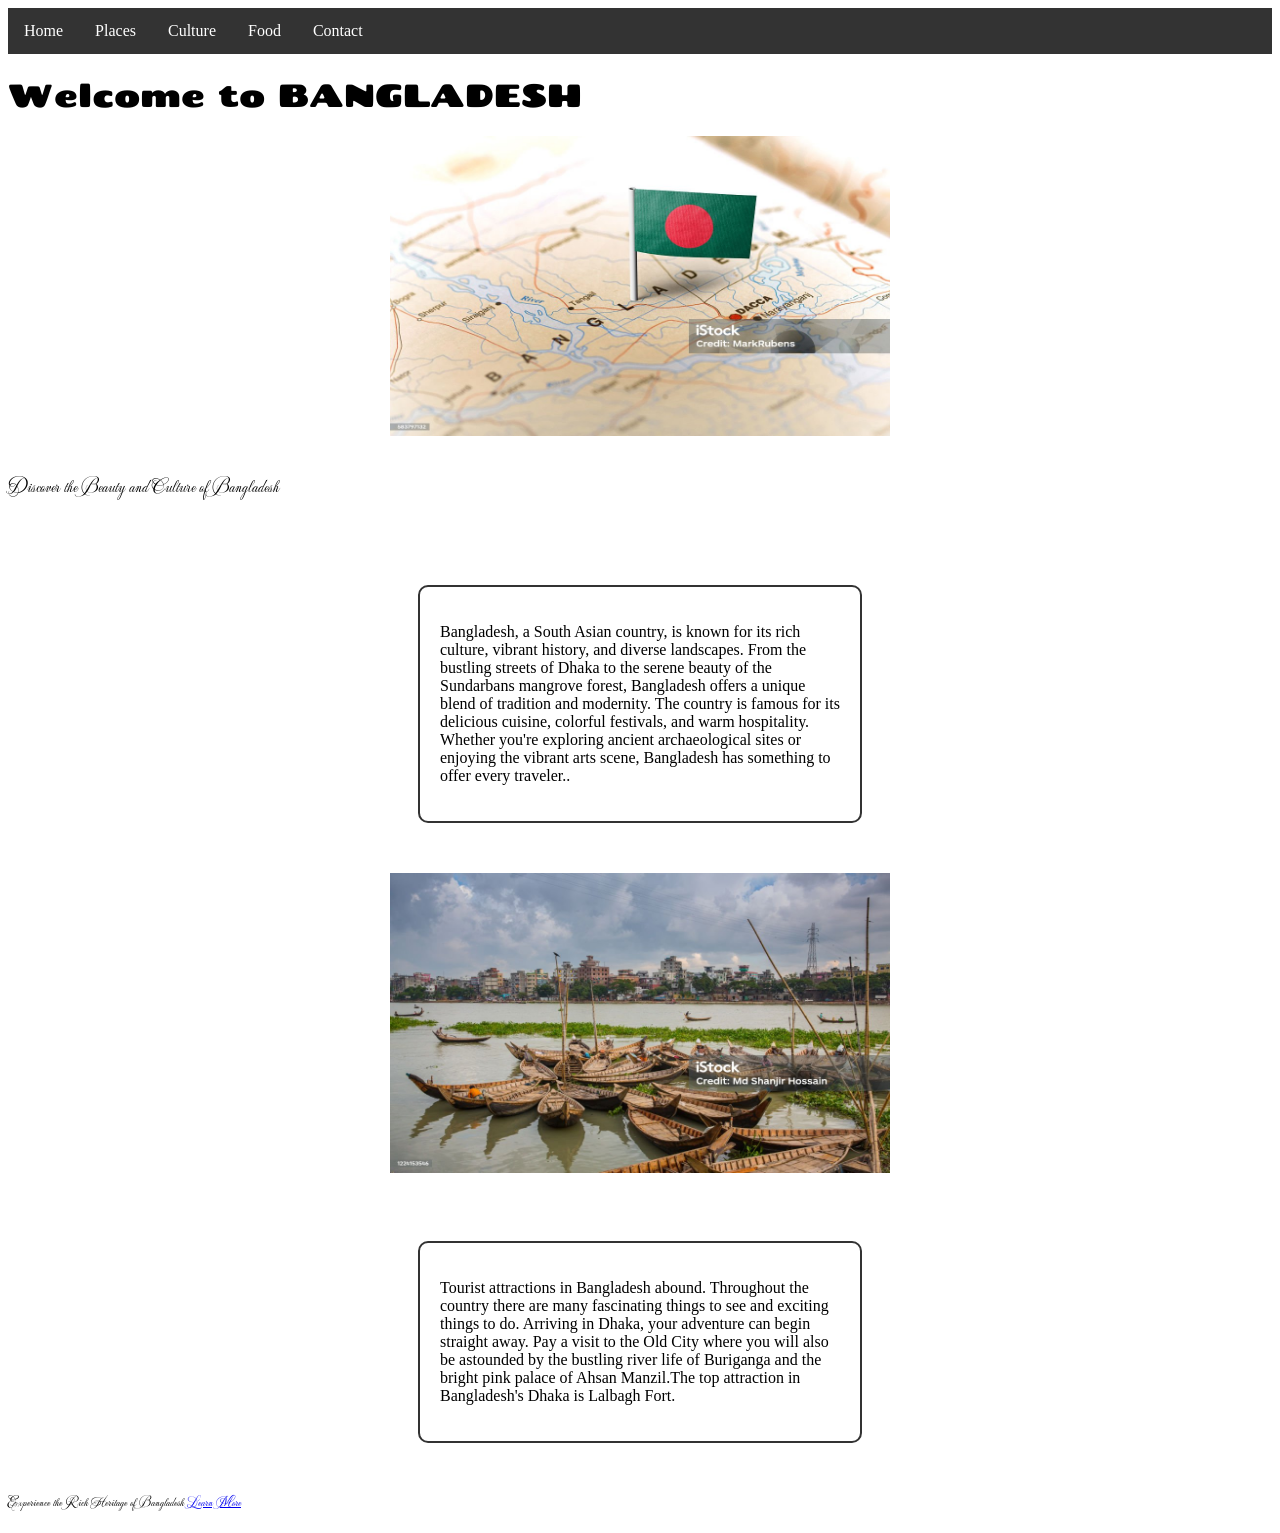
<file: index.html>
<html lang="en">
<head>
    <meta charset="UTF-8">
    <meta name="viewport" content="width=device-width, initial-scale=1.0">
    <title>Document</title>
    <link rel="stylesheet" href="style.css"> <!-- css link -->

    <link rel="preconnect" href="https://fonts.googleapis.com">
<link rel="preconnect" href="https://fonts.gstatic.com" crossorigin> <!-- font link -->
<link href="https://fonts.googleapis.com/css2?family=Chango&display=swap" rel="stylesheet">

<link rel="preconnect" href="https://fonts.googleapis.com">
<link rel="preconnect" href="https://fonts.gstatic.com" crossorigin> <!-- font link -->
<link href="https://fonts.googleapis.com/css2?family=Chango&family=Mea+Culpa&display=swap" rel="stylesheet">

</head>
<body>
    <nav>
        <!-- Navigation -->
  <ul>
    <li><a href="index.html">Home</a></li>
    <li><a href="places.html">Places</a></li>
    <li><a href="culture.html">Culture</a></li>
    <li><a href="food.html">Food</a></li>
    <li><a href="contact.html">Contact</a></li>
  </ul>
</nav>
    <div class="img"></div> 
    <h1>Welcome to BANGLADESH</h1> <!-- main heading -->
    <img src="image2.png" alt="Bangladesh" width="500" height="300">        <!-- image -->
    <br>
    <h3>Discover the Beauty and Culture of Bangladesh </h3>
    </div>
    <br> <!-- line break -->
    <div class="para-flex">
    <p>Bangladesh, a South Asian country, is known for its rich culture, vibrant history, and diverse landscapes. From the bustling streets of Dhaka to the serene beauty of the Sundarbans mangrove forest, Bangladesh offers a unique blend of tradition and modernity. The country is famous for its delicious cuisine, colorful festivals, and warm hospitality. Whether you're exploring ancient archaeological sites or enjoying the vibrant arts scene, Bangladesh has something to offer every traveler..</p>
    </div>
    <img src="image1.png" alt="Bangladesh" width="500" height="300">       <!-- image -->
    <br>  <!-- line break -->
    <div class="para-flex">
    <p>Tourist attractions in Bangladesh abound. Throughout the country there are many fascinating things to see and exciting things to do. Arriving in Dhaka, your adventure can begin straight away. Pay a visit to the Old City where you will also be astounded by the bustling river life of Buriganga and the bright pink palace of Ahsan Manzil.The top attraction in Bangladesh's Dhaka is Lalbagh Fort.</p>
    </div>
    <h5>Experience the Rich Heritage of Bangladesh
        <a href="https://www.bangladesh.com/">Learn More</a>         
    </h5> 

    
</body>
</html>
</file>
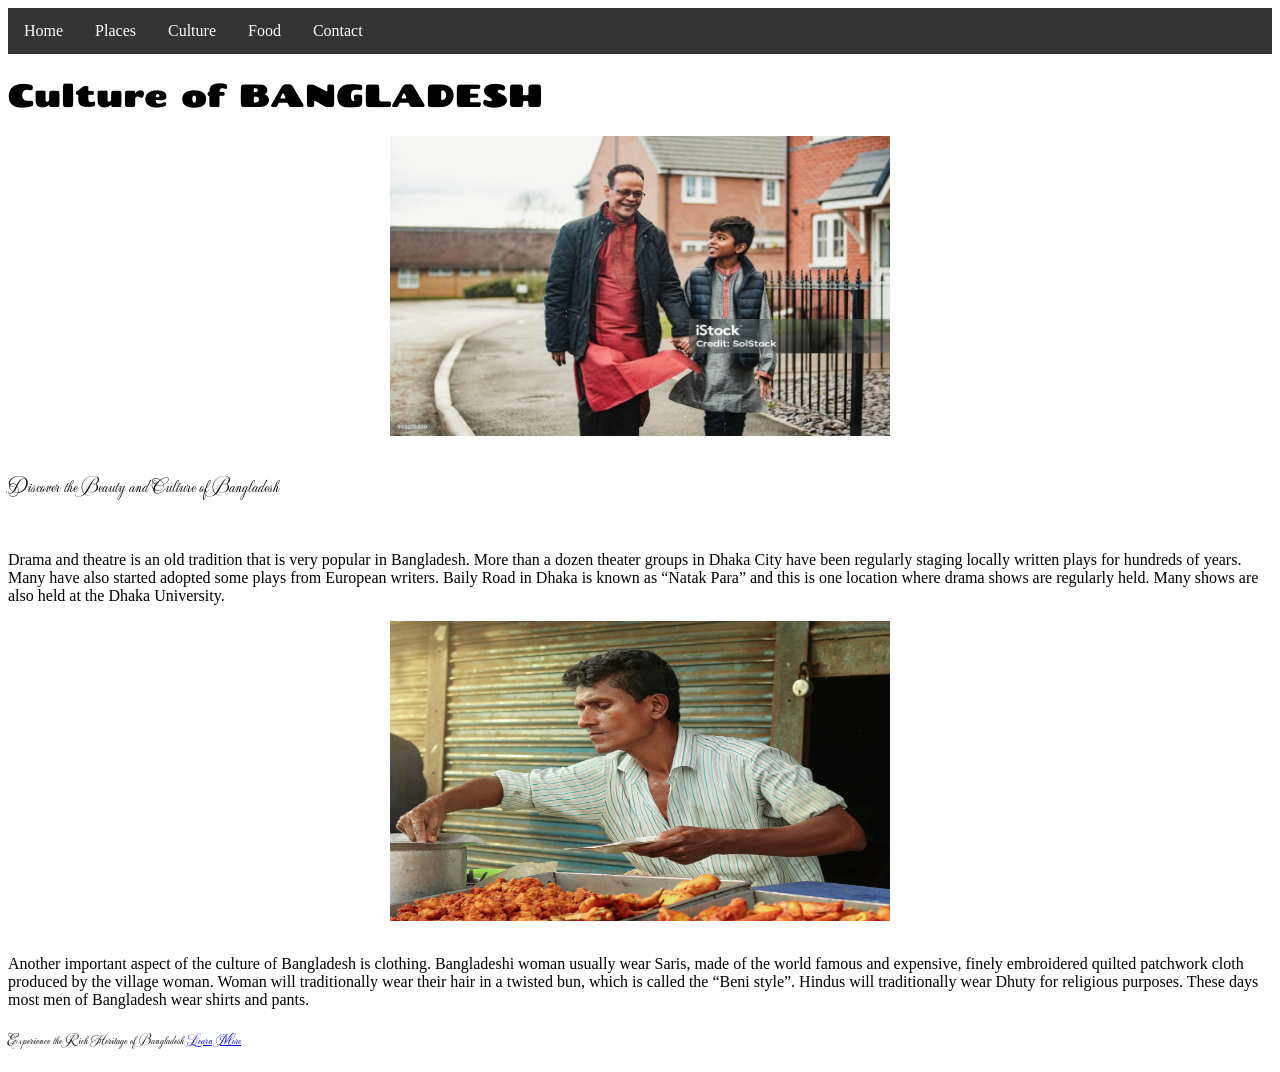
<file: culture.html>
<html lang="en"> 
<head>
    <meta charset="UTF-8">
    <meta name="viewport" content="width=device-width, initial-scale=1.0">
    <title>Document</title>
    <link rel="stylesheet" href="style.css">  <!-- css link -->

    <link rel="preconnect" href="https://fonts.googleapis.com"> <!-- font link -->
<link rel="preconnect" href="https://fonts.gstatic.com" crossorigin>
<link href="https://fonts.googleapis.com/css2?family=Chango&display=swap" rel="stylesheet">

<link rel="preconnect" href="https://fonts.googleapis.com">  <!-- font link -->
<link rel="preconnect" href="https://fonts.gstatic.com" crossorigin>
<link href="https://fonts.googleapis.com/css2?family=Chango&family=Mea+Culpa&display=swap" rel="stylesheet">

</head>
<body>
    <nav>
        <!-- Navigation -->
  <ul>  
    <li><a href="index.html">Home</a></li>
    <li><a href="places.html">Places</a></li> 
    <li><a href="culture.html">Culture</a></li>
    <li><a href="food.html">Food</a></li>
    <li><a href="contact.html">Contact</a></li>
  </ul>
</nav>
    <h1>Culture of BANGLADESH</h1>  <!-- main heading -->
    <img src="image8.png" alt="Bangladesh" width="500" height="300">    <!-- image -->
    <br>    
    <h3>Discover the Beauty and Culture of Bangladesh </h3>
    <br>    
    <p>Drama and theatre is an old tradition that is very popular in Bangladesh. More than a dozen theater groups in Dhaka City have been regularly staging locally written plays for hundreds of years. Many have also started adopted some plays from European writers. Baily Road in Dhaka is known as “Natak Para” and this is one location where drama shows are regularly held. Many shows are also held at the Dhaka University.</p>
    <img src="image6.png" alt="Bangladesh" width="500" height="300">
    <br> <!-- line break -->
    <p>Another important aspect of the culture of Bangladesh is clothing. Bangladeshi woman usually wear Saris, made of the world famous and expensive, finely embroidered quilted patchwork cloth produced by the village woman. Woman will traditionally wear their hair in a twisted bun, which is called the “Beni style”. Hindus will traditionally wear Dhuty for religious purposes. These days most men of Bangladesh wear shirts and pants.</p>
    <h5>Experience the Rich Heritage of Bangladesh
        <a href="https://www.bangladesh.com/">Learn More</a>
    </h5>

    
</body>
</html>
</file>
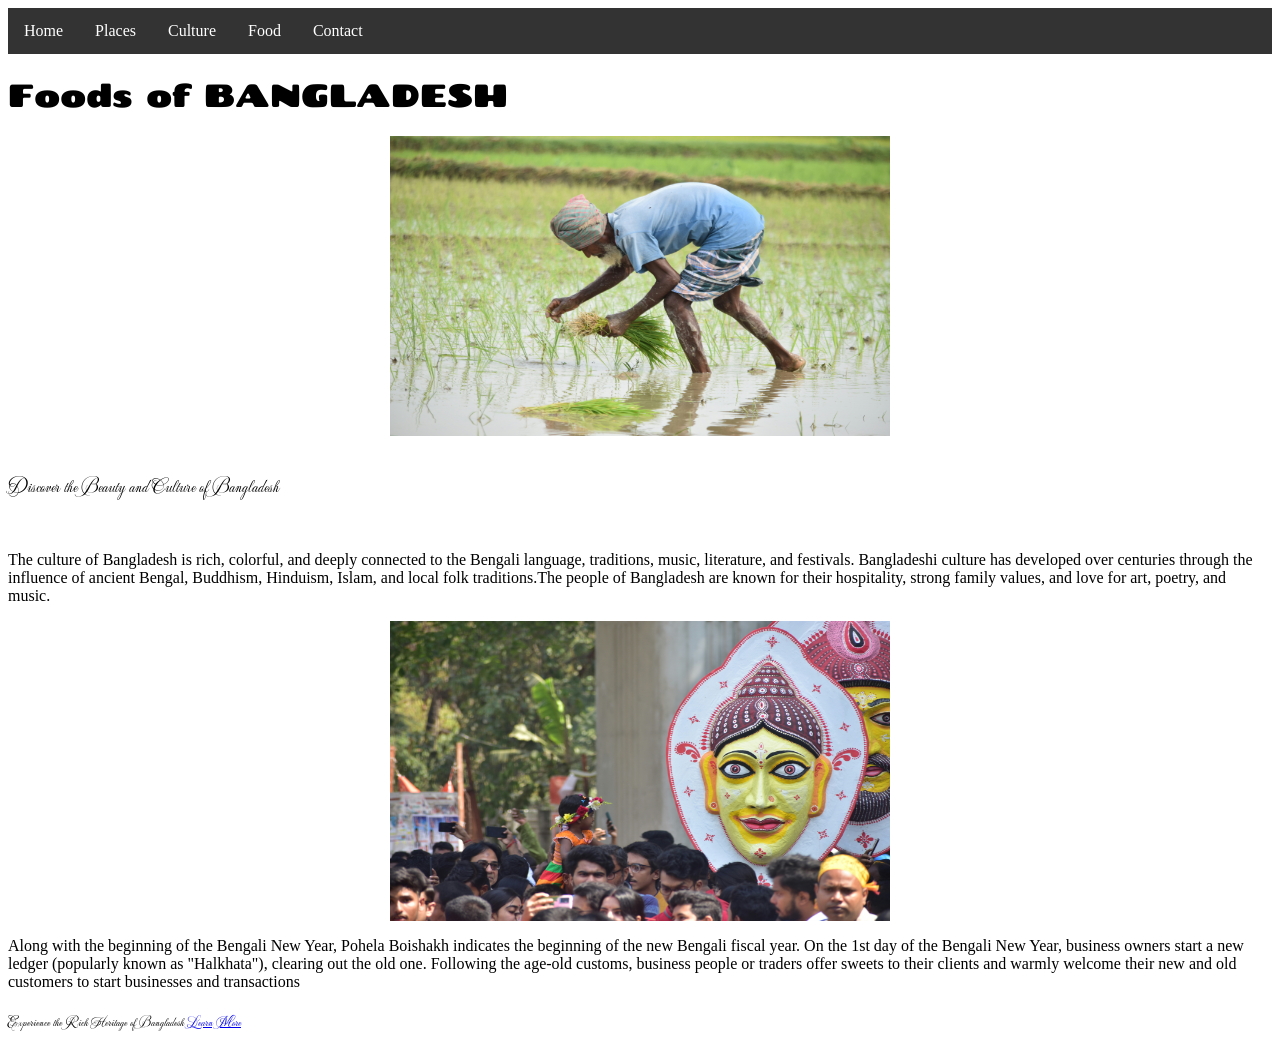
<file: food.html>
<html lang="en">
<head>
    <meta charset="UTF-8">
    <meta name="viewport" content="width=device-width, initial-scale=1.0">
    <title>Document</title>
    <link rel="stylesheet" href="style.css"> <!-- css link -->
</head>
<body>
    <nav>
        <!-- Navigation -->
  <ul>
    <li><a href="index.html">Home</a></li>
    <li><a href="places.html">Places</a></li>
    <li><a href="culture.html">Culture</a></li>
    <li><a href="food.html">Food</a></li>
    <li><a href="contact.html">Contact</a></li>

    <link rel="preconnect" href="https://fonts.googleapis.com">
<link rel="preconnect" href="https://fonts.gstatic.com" crossorigin> <!-- font link -->
<link href="https://fonts.googleapis.com/css2?family=Chango&display=swap" rel="stylesheet">

<link rel="preconnect" href="https://fonts.googleapis.com">
<link rel="preconnect" href="https://fonts.gstatic.com" crossorigin> <!-- font link -->
<link href="https://fonts.googleapis.com/css2?family=Chango&family=Mea+Culpa&display=swap" rel="stylesheet">

  </ul>
</nav>
    <h1>Foods of BANGLADESH</h1> <!-- main heading -->
    <img src="image7.png" alt="Bangladesh" width="500" height="300">  <!-- image -->
    <br>
    <h3>Discover the Beauty and Culture of Bangladesh </h3>
    <br>
    <p>The culture of Bangladesh is rich, colorful, and deeply connected to the Bengali language, traditions, music, literature, and festivals. Bangladeshi culture has developed over centuries through the influence of ancient Bengal, Buddhism, Hinduism, Islam, and local folk traditions.The people of Bangladesh are known for their hospitality, strong family values, and love for art, poetry, and music. </p>
    <img src="image4.png" alt="Bangladesh" width="500" height="300">
    <p> Along with the beginning of the Bengali New Year, Pohela Boishakh indicates the beginning of the new Bengali fiscal year. On the 1st day of the Bengali New Year, business owners start a new ledger (popularly known as "Halkhata"), clearing out the old one. Following the age-old customs, business people or traders offer sweets to their clients and warmly welcome their new and old customers to start businesses and transactions </p>
    <h5>Experience the Rich Heritage of Bangladesh
        <a href="https://www.bangladesh.com/">Learn More</a> 
    </h5>

    
</body>
</html>
</file>
<file: style.css>
ul {
  list-style-type: none;
  margin: 0;
  padding: 0;
  background-color: #333333;
  display: flex;
}

ul li a {
  display: block;
  color: white;
  padding: 14px 16px;
  text-decoration: none;
}

ul li a:hover {
  background-color: #111111;
}

/*This is for font */
h1 {
    font-family: "Chango", sans-serif;
    font-weight: 400;
    font-style: normal;
}

h5, h3 {
    font-family: "Mea Culpa", cursive;
    font-weight: 400;
    font-style: normal;
}
 /* center horizontally */
.para-flex {
    display: flex;
    justify-content: center;  
    align-items: center;     
    padding: 20px;
}

/* this one for container */
.para-flex {
    display: flex;
    justify-content: center;
    align-items: center;

    width: 400px;
    padding: 20px;
    margin: 50px auto;

    border: 2px solid #333;
    border-radius: 10px;
}

/* for keeping the image in center */
img {
    display: block;
    margin-left: auto;
    margin-right: auto;

}
</file>
